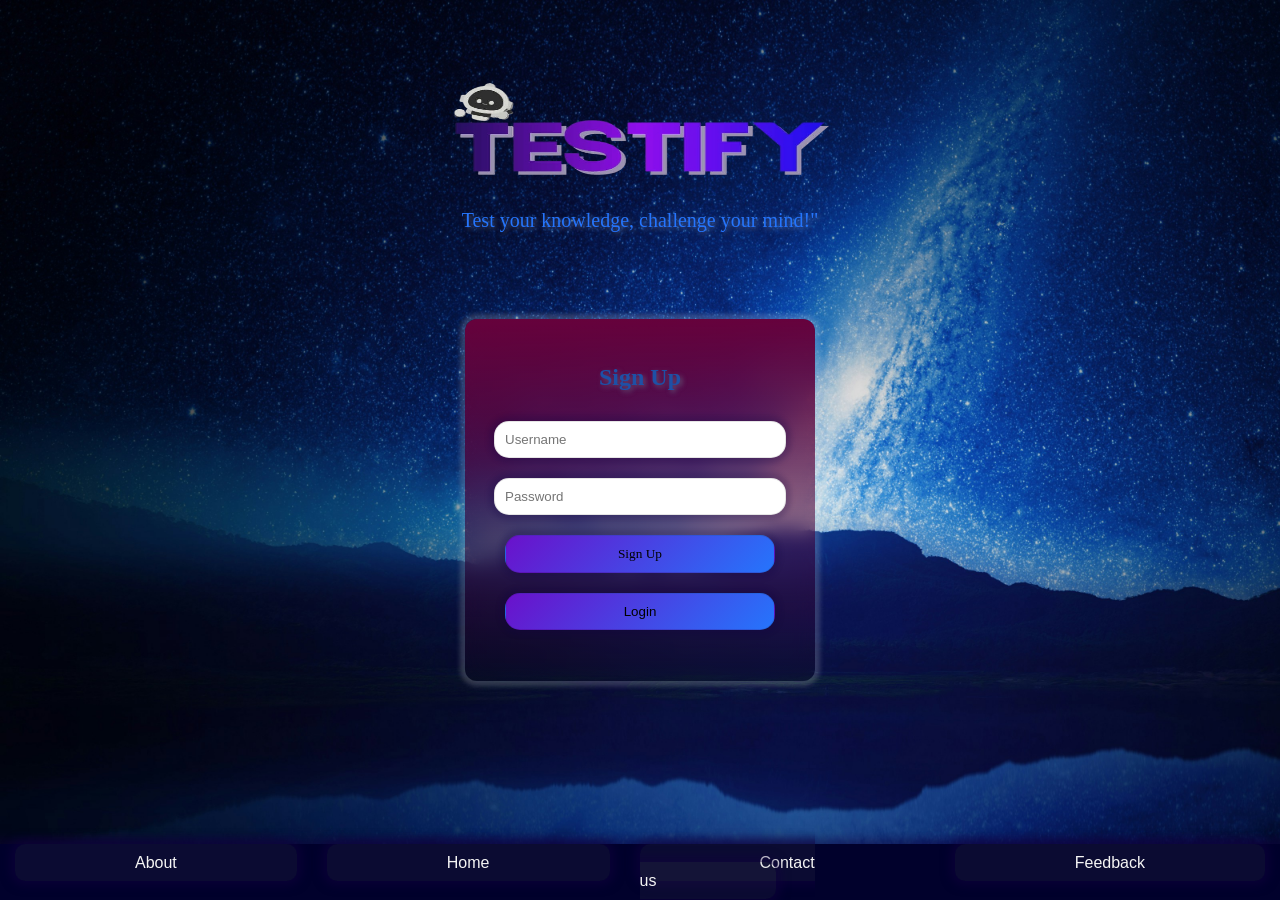
<file: login.html>
<!DOCTYPE html>
<html lang="en">
<head>
    <meta name="viewport" content="width=device-width, initial-scale=1.0">
    <meta charset="UTF-8">
    <title>Login & Signup</title>
    <link rel="stylesheet" href="loginstyle.css">
</head>
<body>

    <p id="para" style="font-family: 'Times New Roman', Times, serif">Test your knowledge, challenge your mind!"</p>




    <img src="titles.png">

    <div class="background">    
        <div class="box"></div>
        <div class="box"></div>
        <div class="box"></div>
        <div class="box"></div>
        <div class="box"></div>
        <div class="box"></div>
        <div class="box"></div>
        <div class="box"></div>
    </div>


<div class="container">
    <h2 id="title">Sign Up</h2>

    <input type="text" id="username" placeholder="Username">
    <input type="password" id="password" placeholder="Password">

    <button onclick="signup()" style="font-family: 'Times New Roman', Times, serif;">Sign Up</button>
    <button onclick="login()">Login</button>

    <p id="message"></p>
</div>


<nav id="navigation">
    <div class="nav-item">
        <a class="navigation-links" href="#">About</a>
        <div class="floating-box">
            <h3>About Us</h3>
            <p>Testify is currently in its prototype stage and is not yet fully developed. Some features may be <br> incomplete, and users may encounter bugs or unexpected behavior.</p>
        </div>
    </div>

    <div class="nav-item">
        <a class="navigation-links" href="#">Home</a>
        <div class="floating-box">
            <h3>Home Page</h3>
            <p>Return to the homepage and see latest updates.</p>
        </div>
    </div>

    <div class="nav-item">
        <a class="navigation-links" href="#">Contact us</a>
        <div class="floating-box">
            <h3>Contact Us</h3>
            <p>Get in touch with us via email or social media.
                Testify@gmail.com
                0912345678
            </p>
        </div>
    </div>

    <div class="nav-item">
        <a class="navigation-links" href="#">Feedback</a>
        <div class="floating-box">
            <h3>Feedback</h3>
            <p>Share your thoughts and suggestions with us.</p>
            <textarea id="textarea"></textarea>
        </div>
    </div>
</nav>
<script src="login.js"></script>
</body>
</html>
</file>
<file: loginstyle.css>
body {
    margin: 0;
    height: 100vh;
    overflow: hidden;
    display: flex;
    justify-content: center;
    align-items: center;
    background: linear-gradient(120deg, #0c030a, #2b1e4a,#6a4a9c,#6e617e,#9567b4);
    font-family: Arial, sans-serif;
    background-image: url(galaxy.jpg);
    background-repeat: no-repeat;
    background-size: cover;
}

.background {
    position: absolute;
    width: 100%;
    height: 100%;
    top: 0;
    left: 0;
    z-index: 0;
    overflow: hidden;
}

.box {
    position: absolute;
    background: rgb(21, 17, 32);
    border-radius: 8px;
    animation: floatBox linear infinite;
    backdrop-filter: blur(5px);
}

.box:nth-child(1) { width: 40px; height: 40px; left: 5%; animation-duration: 12s; bottom: -50px; }
.box:nth-child(2) { width: 60px; height: 60px; left: 20%; animation-duration: 18s; bottom: -60px; }
.box:nth-child(3) { width: 50px; height: 50px; left: 35%; animation-duration: 15s; bottom: -50px; }
.box:nth-child(4) { width: 70px; height: 70px; left: 50%; animation-duration: 20s; bottom: -70px; }
.box:nth-child(5) { width: 55px; height: 55px; left: 65%; animation-duration: 17s; bottom: -55px; }
.box:nth-child(6) { width: 45px; height: 45px; left: 80%; animation-duration: 22s; bottom: -45px; }

@keyframes floatBox {
    0% {
        transform: translateY(0) rotate(0deg);
        opacity: 0;
    }
    50% {
        opacity: 0.5;
    }
    100% {
        transform: translateY(-120vh) rotate(360deg);
        opacity: 0;
    }
}

.container {
    position: relative;
    z-index: 1;
    width: 300px;
    padding: 25px;
    border-radius: 12px;
    text-align: center;
    background:linear-gradient(0deg,#0c030a31, #66023c);
    box-shadow: 0 0 5px 5px rgba(228, 228, 228, 0.2);
    backdrop-filter: blur(10px);
    margin-top: 100px;
}


input {
    width: 90%;
    padding: 10px;
    margin:10px 0;
    border-radius: 15px;
    outline: none;
    border: none;
    border: solid 1px rgba(3, 3, 3, 0.1);
    box-shadow: 0 0 5px 5px rgba(17, 0, 63, 0.2);
    z-index: 1px;
    transition: 0.2s;

    
}

input:focus {
    outline: none;
    background: rgb(171, 171, 171);
    box-shadow: 0 0 10px rgba(255,255,255,0.5);
    filter: drop-shadow(0 0 10px rgb(128, 0, 255));
}

button {
    width: 90%;
    padding: 10px;
    margin:10px 0;
    border-radius: 15px;
    outline: none;
    border: none;
    box-shadow: 0 0 5px 5px rgba(17, 0, 63, 0.2);
    border: solid 1px rgba(3, 3, 3, 0.1);
    background-color: transparent;
    cursor: pointer;
    transition: transform 0.3s ease, box-shadow 0.3s ease;
    background: linear-gradient(135deg, #6a11cb, #2575fc);
    
}

button:hover {
    background: rgb(75, 12, 177);
    filter: drop-shadow(0 0 10px rgb(140, 0, 255));
}

#message {
    margin-top: 10px;
    color: rgb(247, 247, 247);
}

img{
    position: absolute;
    height: 200px;
    width: 400px;
    bottom: 73%;

    

}

#navigation {
    position: absolute;
    bottom: 0;
    left: 0;
    width: 100%;
    background-color: rgb(1, 1, 44);
    display: flex;
    justify-content: center;
    padding: 10px 0;
    box-shadow: 0 0 10px 5px rgba(17, 0, 63, 0.527);
}

.nav-item {
    position: relative;
    margin: 0 15px;
}

.navigation-links {
    padding: 10px 120px;
    border-radius: 10px;
    text-decoration: none;
    color: whitesmoke;
    background-color: rgba(112, 111, 111, 0.096);
    box-shadow: 0 0 10px 5px rgba(17, 0, 63, 0.527);
    transition: 0.5s;
}

.navigation-links:hover {
    box-shadow: 0 0 10px 5px rgba(177, 177, 177, 0.527);
    background-color: rgba(17, 17, 17, 0.527);
    color: bisque;
}

.floating-box {
    position: absolute;
    bottom: 150%; 
    left: 50%;
    transform: translateX(-50%) translateY(10px); 
    background-color: rgba(20, 20, 40, 0.95);
    color: white;
    padding: 15px 20px;
    width: 200px;
    border-radius: 10px;
    box-shadow: 0 8px 16px rgba(0,0,0,0.3);
    opacity: 0;
    visibility: hidden;
    transition: opacity 0.3s ease, transform 0.3s ease;
    z-index: 10;
}

.nav-item:hover .floating-box {
    opacity: 1;
    visibility: visible;
    transform: translateX(-50%) translateY(0);
}


#para{
    position: absolute;
    z-index: 2;
    text-align: center;
    width: 450px;
    bottom: 72%;
    font-family: Tahoma;
    font-size: 20px;
    padding: 0 10px;
    text-shadow: 2px 2px 5px rgba(255, 255, 255, 0.3);
    color:#2575fc;
    
    
}

#title{
    font-family: Tahoma;
    text-shadow: 2px 2px 5px rgba(108, 152, 160, 0.5);
    color:#1e50a6;
    }

#textarea{
    border-radius: 10px;
    background-color: gray;
}
</file>
